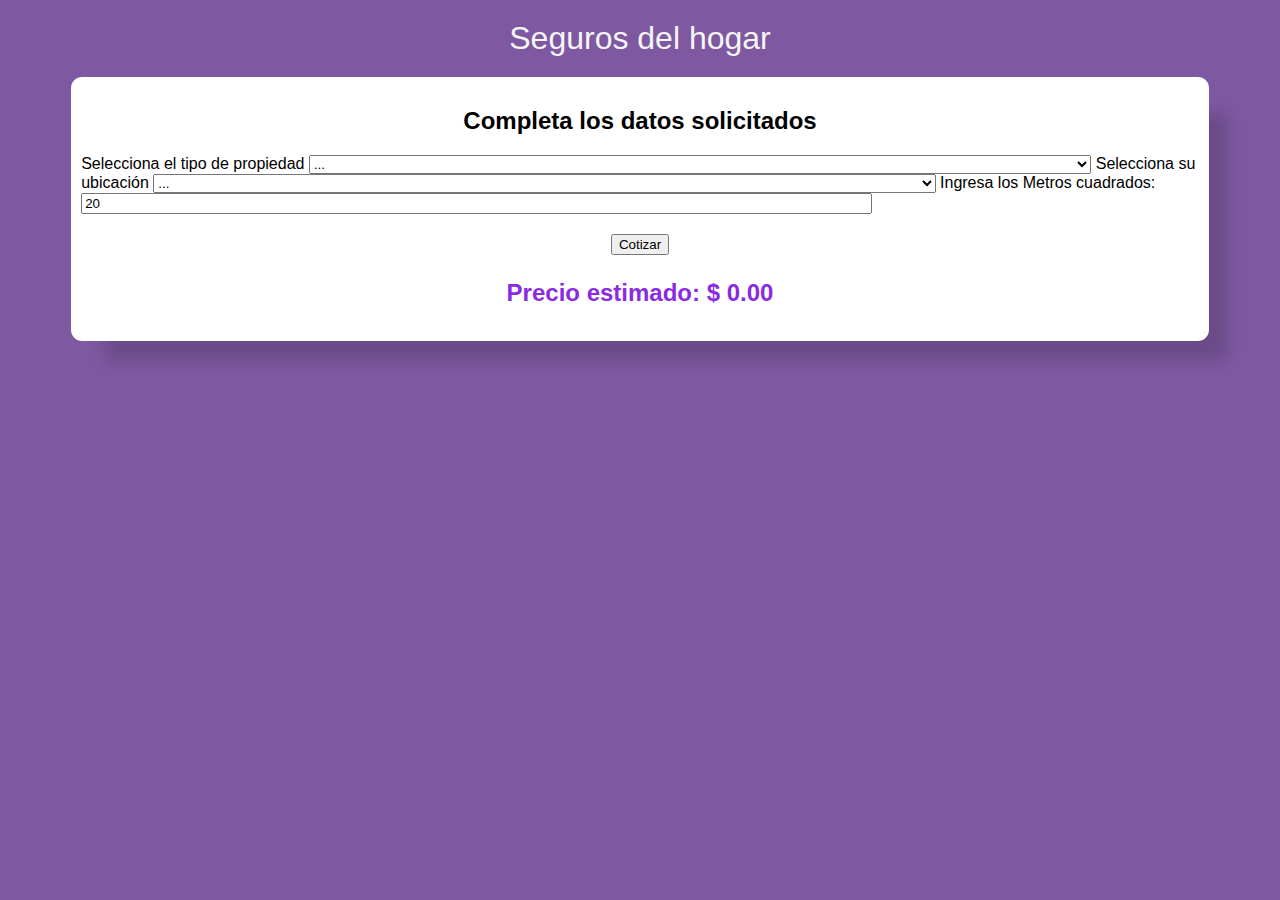
<file: Proyecto/html/index.html>
<!DOCTYPE html>
<html lang="es">
<head>
    <meta charset="UTF-8">
    <title>Workshop - Cotizador</title>
    <meta name="viewport" content="width=device-width, initial-scale=1.0">
    <link rel="stylesheet" href="../css/style.css">
    <script src="../js/app.js" type="module"></script>
</head>
<body>
    <h1 class="center separate">Seguros del hogar</h1>
    <div class="div-quote">
        <h2 class="center separate">Completa los datos solicitados</h2>
        <label for="propiedad">Selecciona el tipo de propiedad</label>
        <select id="propiedad">
            <option selected disabled>...</option>
            <option value="1.009">Casa</option>
            <option value="1.005">P.H.</option>
            <option value="1.002">Dto. Edificio</option>
            <option value="1.019">Barrio Privado</option>
            <option value="1.039">Oficina</option>
            <option value="1.041">Local comercial</option>
            <option value="1.092">Depósito logística</option>
        </select>
        <label for="ubicacion">Selecciona su ubicación</label>
        <select id="ubicacion">
            <option selected disabled>...</option>
            <option value="1.013">CABA</option>
            <option value="1.004">Tandil</option>
            <option value="1.029">Costa Atlántica</option>
            <option value="1.000">Patagonia Argentina</option>
        </select>
        <label for="metros2">Ingresa los Metros cuadrados:</label>
        <input type="number" id="metros2" value="20" min="20" max="500">
        <div class="center separate">
            <button class="button button-outline">Cotizar</button>
        </div>
        <div class="center separate">
            <p class="price">Precio estimado: $ <span id="valorPoliza">0.00</span>
        </div>
    </div>
</body>
</html>
</file>
<file: Proyecto/css/style.css>
/* @import url('https://fonts.googleapis.com/css2?family=Roboto:ital,wght@0,100;0,300;0,400;0,500;0,600;0,700;1,100;1,300;1,400;1,500;1,600;1,700&display=swap');
@import url('https://cdnjs.cloudflare.com/ajax/libs/milligram/1.4.1/milligram.css');
@import url('https://cdn.jsdelivr.net/npm/toastify-js/src/toastify.min.css'); */

* {
    font-family: sans-serif, 'Roboto', Arial, Helvetica;
}

html {
    min-height: 100%;
    background-color: rgb(126, 88, 161);
}

.center {
    text-align: center;
}

h1 {
    font-weight: 400;
    color: whitesmoke;
}

label {
    font-weight: 400;
    color: black;
}

.div-quote {
    background-color: white;
    margin-left: 5%;
    margin-right: 5%;
    padding: 10px;
    border-color: whitesmoke;
    box-shadow: 26px 28px 15px -8px rgba(0,0,0,0.15);
    border-radius: 0.7rem;
}

select, input {
    min-width: 50% !important;
    width: 70% !important;
}

.separate {
    margin: 20px;
}

.price {
    color: blueviolet;
    font-size: x-large;
    font-weight: 700;
}

button:hover {
    color: whitesmoke !important;
    background-color: blueviolet !important;
}

button:active {
    background-color: black !important;
}

.text-red {
    color: red !important;
}
</file>
